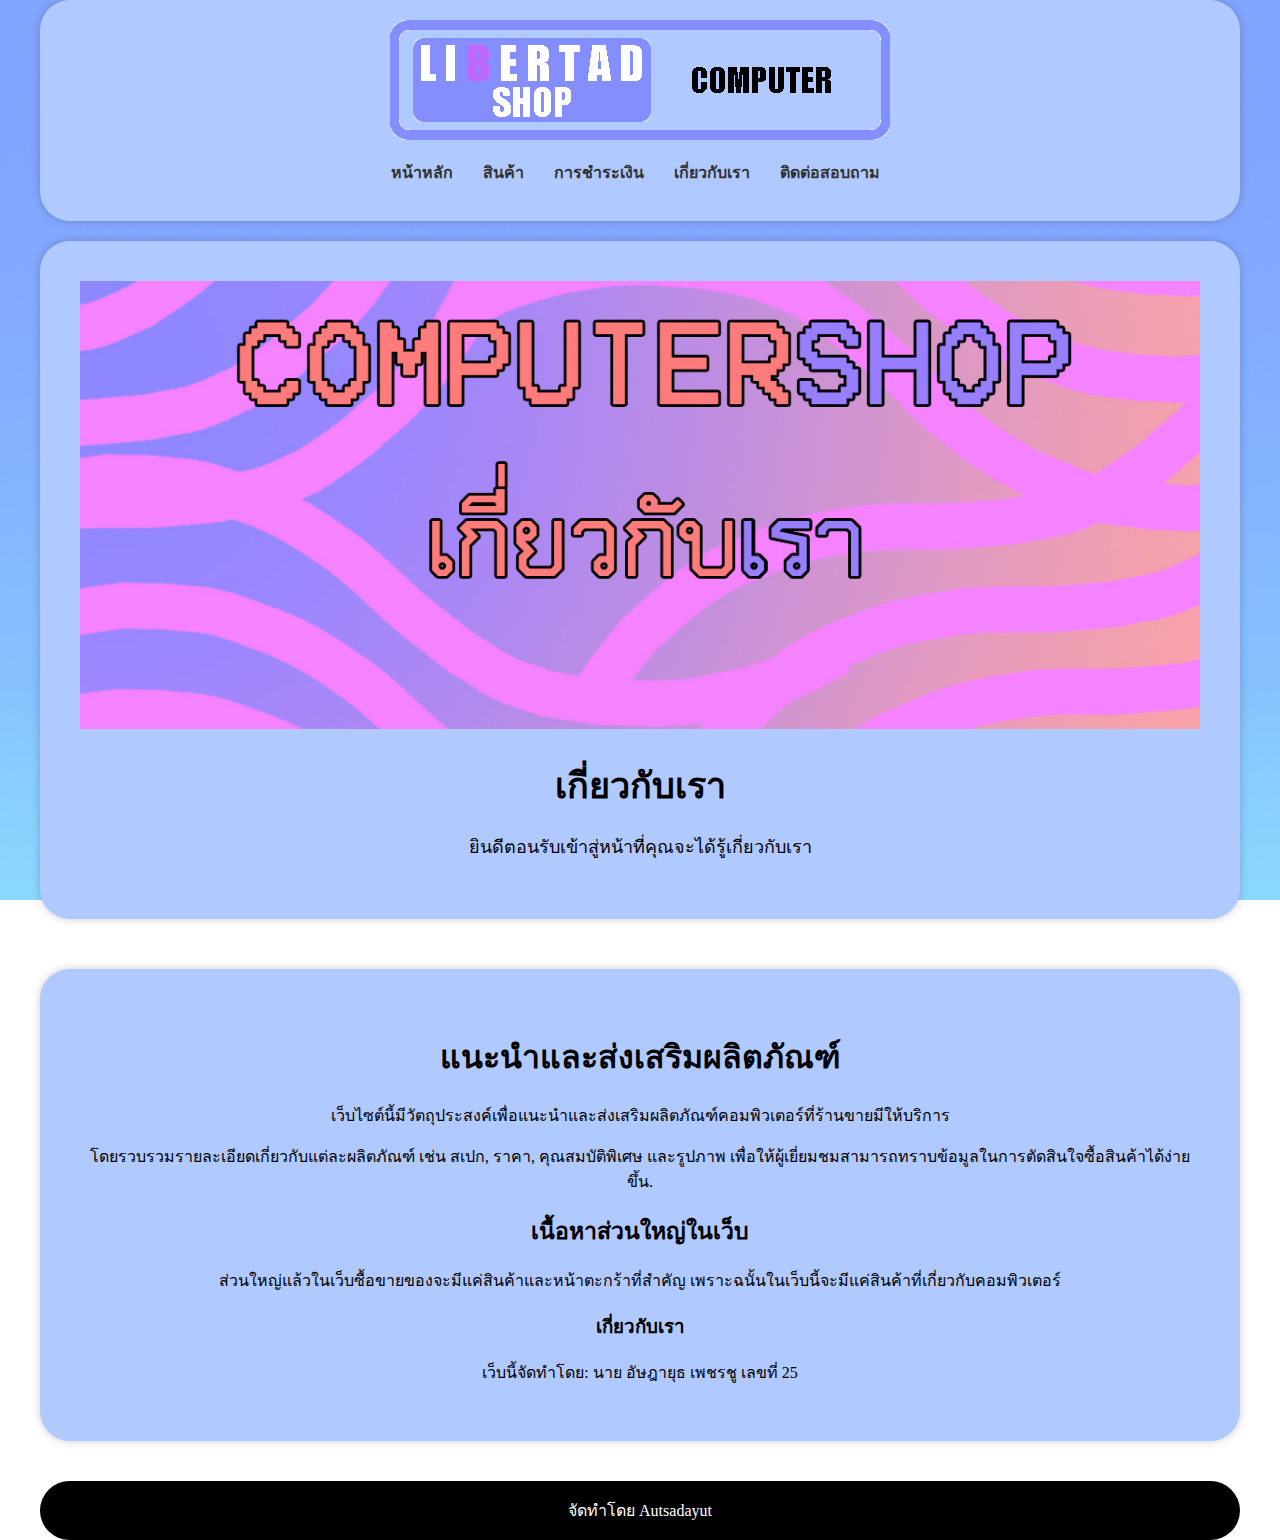
<file: about.html>
<!DOCTYPE html>
<html lang="en">
<head>
    <meta charset="UTF-8">
    <meta name="viewport" content="width=device-width, initial-scale=1.0">
    <link rel="stylesheet" href="css/home/style.css">
    <script src="javascript/home/script.js"></script>
    <title>ComputerShop-about</title>
</head>
<body>
    <div class="container">
        <!-- ส่วนหัว -->
        <header>
            <img href="home.html" src="image/Logo.gif" alt="โลโก้">
            <nav>
                <ul class="menu">
                    <li><a href="home.html">หน้าหลัก</a></li>
                    <li><a href="products.html">สินค้า</a></li>
                    <li><a href="checkout.html">การชำระเงิน</a></li>
                    <li><a href="about.html">เกี่ยวกับเรา</a></li>
                    <li><a href="contact.html">ติดต่อสอบถาม</a></li>
                </ul>
            </nav>
        </header>
        <!-- จบส่วนหัว -->

        <!-- ส่วนbanner -->
        <main>
            <div class="banner">
                <div class="banner-slider">
                    <div class="slide">
                        <img src="image/BannerA.jpg" alt="รูปที่ 1">
                    </div>
                </div>
                <h1>เกี่ยวกับเรา</h1>
                <p>ยินดีตอนรับเข้าสู่หน้าที่คุณจะได้รู้เกี่ยวกับเรา</p>
            </div>
        </main>
        <!-- จบส่วนbanner -->

        <!-- ส่วนเรื่อง -->
        <main class="body">
        	<div>
            	<h1>แนะนำและส่งเสริมผลิตภัณฑ์</h1>
            	<p>เว็บไซต์นี้มีวัตถุประสงค์เพื่อแนะนำและส่งเสริมผลิตภัณฑ์คอมพิวเตอร์ที่ร้านขายมีให้บริการ </p>
            	<p>โดยรวบรวมรายละเอียดเกี่ยวกับแต่ละผลิตภัณฑ์ เช่น สเปก, ราคา, คุณสมบัติพิเศษ และรูปภาพ เพื่อให้ผู้เยี่ยมชมสามารถทราบข้อมูลในการตัดสินใจซื้อสินค้าได้ง่ายขึ้น.</p>
            	</div>
            <div>
            	<h2>เนื้อหาส่วนใหญ่ในเว็บ</h2>
            	<p>ส่วนใหญ่แล้วในเว็บซื้อขายของจะมีแค่สินค้าและหน้าตะกร้าที่สำคัญ เพราะฉนั้นในเว็บนี้จะมีแค่สินค้าที่เกี่ยวกับคอมพิวเตอร์	</p>
            	</div>
            <div>
            	<h3>เกี่ยวกับเรา</h3>
            	<p>เว็บนี้จัดทำโดย: นาย อัษฎายุธ เพชรชู เลขที่ 25</p>
            </div>
        </main>
        <!-- จบส่วนเรื่อง -->

        <!-- ส่วนท้าย -->
        <footer>
            <p>จัดทำโดย Autsadayut</p>
        </footer>
        <!-- จบส่วนท้าย -->
    </div>
</body>
</html>
</file>
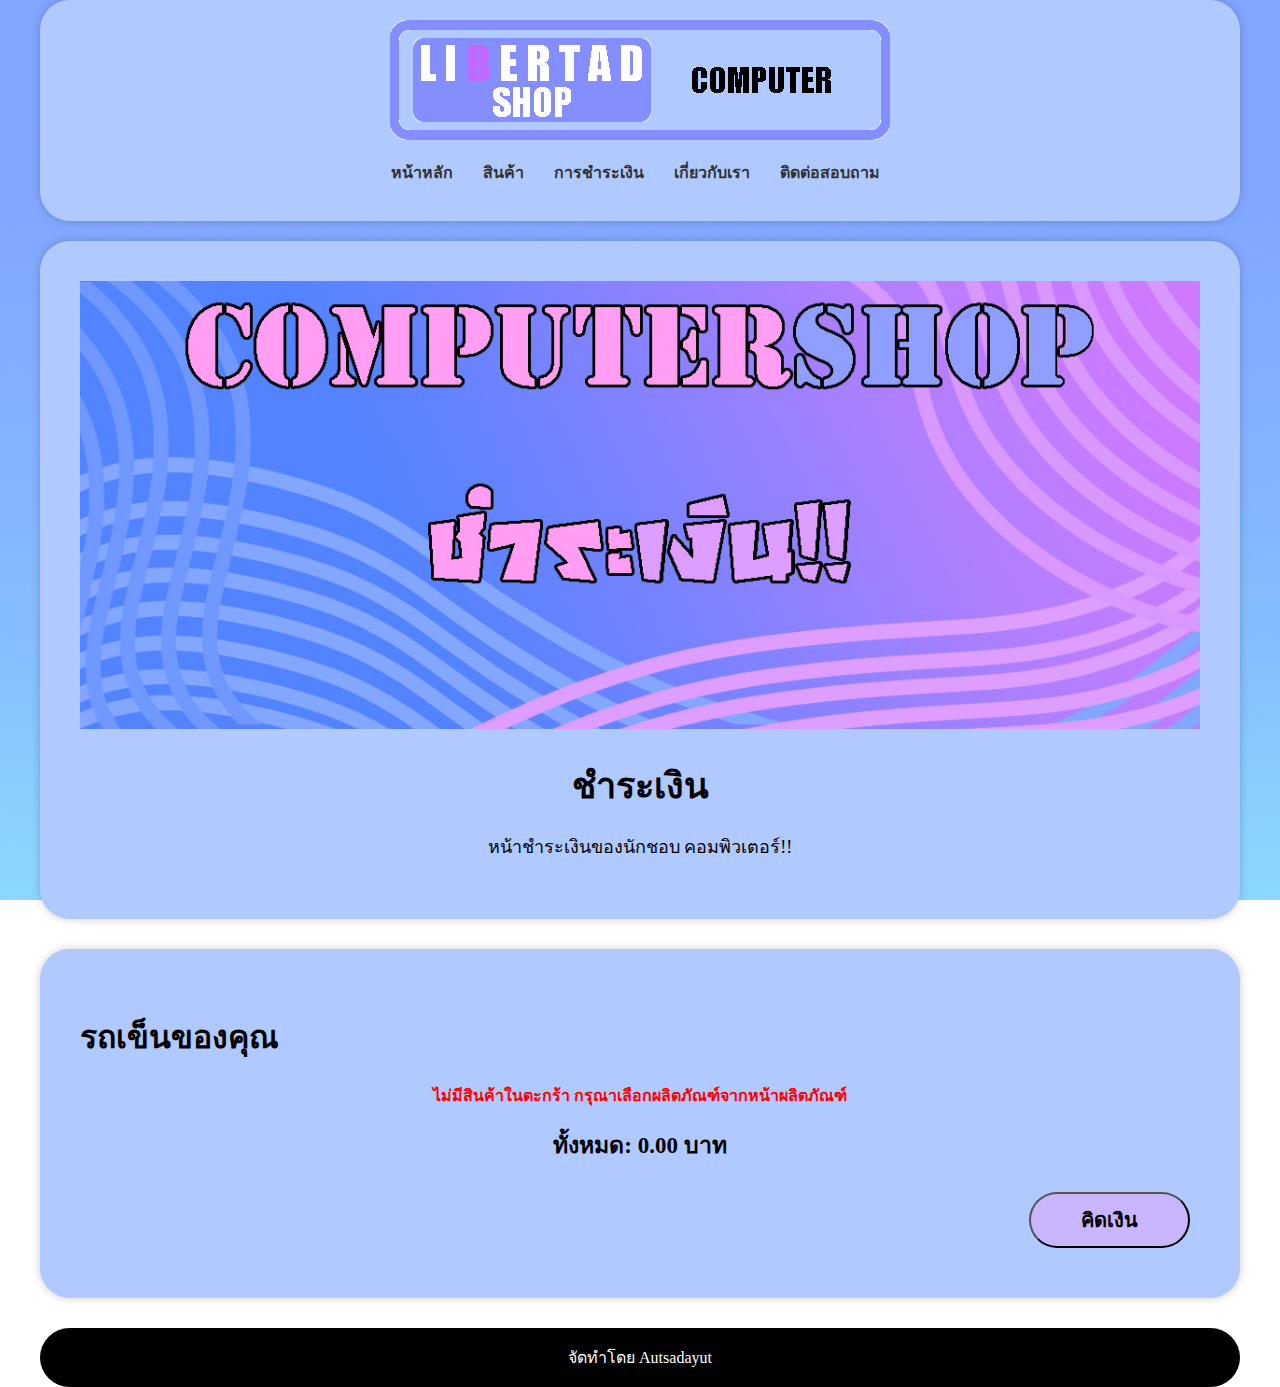
<file: checkout.html>
<!DOCTYPE html>
<html lang="en">
<head>
    <meta charset="UTF-8">
    <meta name="viewport" content="width=device-width, initial-scale=1.0">
    <link rel="stylesheet" href="css/home/style.css">
    <script src="javascript/home/script.js"></script>
    <title>ComputerShop-Checkout</title>
</head>
<body>
    <div class="container">
        <!-- ส่วนหัว -->
        <header>
            <img href="home.html" src="image/Logo.gif" alt="โลโก้">
            <nav>
                <ul class="menu">
                    <li><a href="home.html">หน้าหลัก</a></li>
                    <li><a href="products.html">สินค้า</a></li>
                    <li><a href="checkout.html">การชำระเงิน</a></li>
                    <li><a href="about.html">เกี่ยวกับเรา</a></li>
                    <li><a href="contact.html">ติดต่อสอบถาม</a></li>
                </ul>
            </nav>
        </header>
        <!-- จบส่วนหัว -->

        <!-- ส่วนbanner -->
        <main>
            <div class="banner">
                <div class="banner-slider">
                    <div class="slide">
                        <img src="image/BannerC.jpg" alt="รูปที่ 1">
                    </div>
                </div>
                <h1>ชำระเงิน</h1>
                <p>หน้าชำระเงินของนักชอบ คอมพิวเตอร์!!</p>
            </div>
        </main>
        <!-- จบส่วนbanner -->

        <!-- ส่วนเรื่อง -->
        <main class="main-content">
            <section class="cart-section">
                <h1>รถเข็นของคุณ</h1>
            <div id="cart-items">
            <!-- รายการสินค้าที่ถูกเพิ่มลงในตะกร้าจะปรากฏที่นี่ -->
            <div id="cart-items">
                <!-- รายการสินค้าที่ถูกเพิ่มลงในตะกร้าจะปรากฏที่นี่ -->
            </div>
        <p id="empty-cart-message" style="display: none; text-align: center; font-weight: bold; color: red;">
            ไม่มีสินค้าในตะกร้า กรุณาเลือกผลิตภัณฑ์จากหน้าผลิตภัณฑ์
        </p>
    </section>
    
            <section class="checkout-section">
        <h2>ทั้งหมด: <span class="total-price">0.00 บาท</span></h2>
        <button class="checkout-button">คิดเงิน</button>
    </section>
        </main>
        <!-- จบส่วนเรื่อง -->

        <!-- ส่วนท้าย -->
        <footer>
            <p>จัดทำโดย Autsadayut</p>
        </footer>
        <!-- จบส่วนท้าย -->
    </div>
    <script src="script/localStorage.js"></script>
    <script src="script/checkout.js"></script>
</body>
</html>
</file>
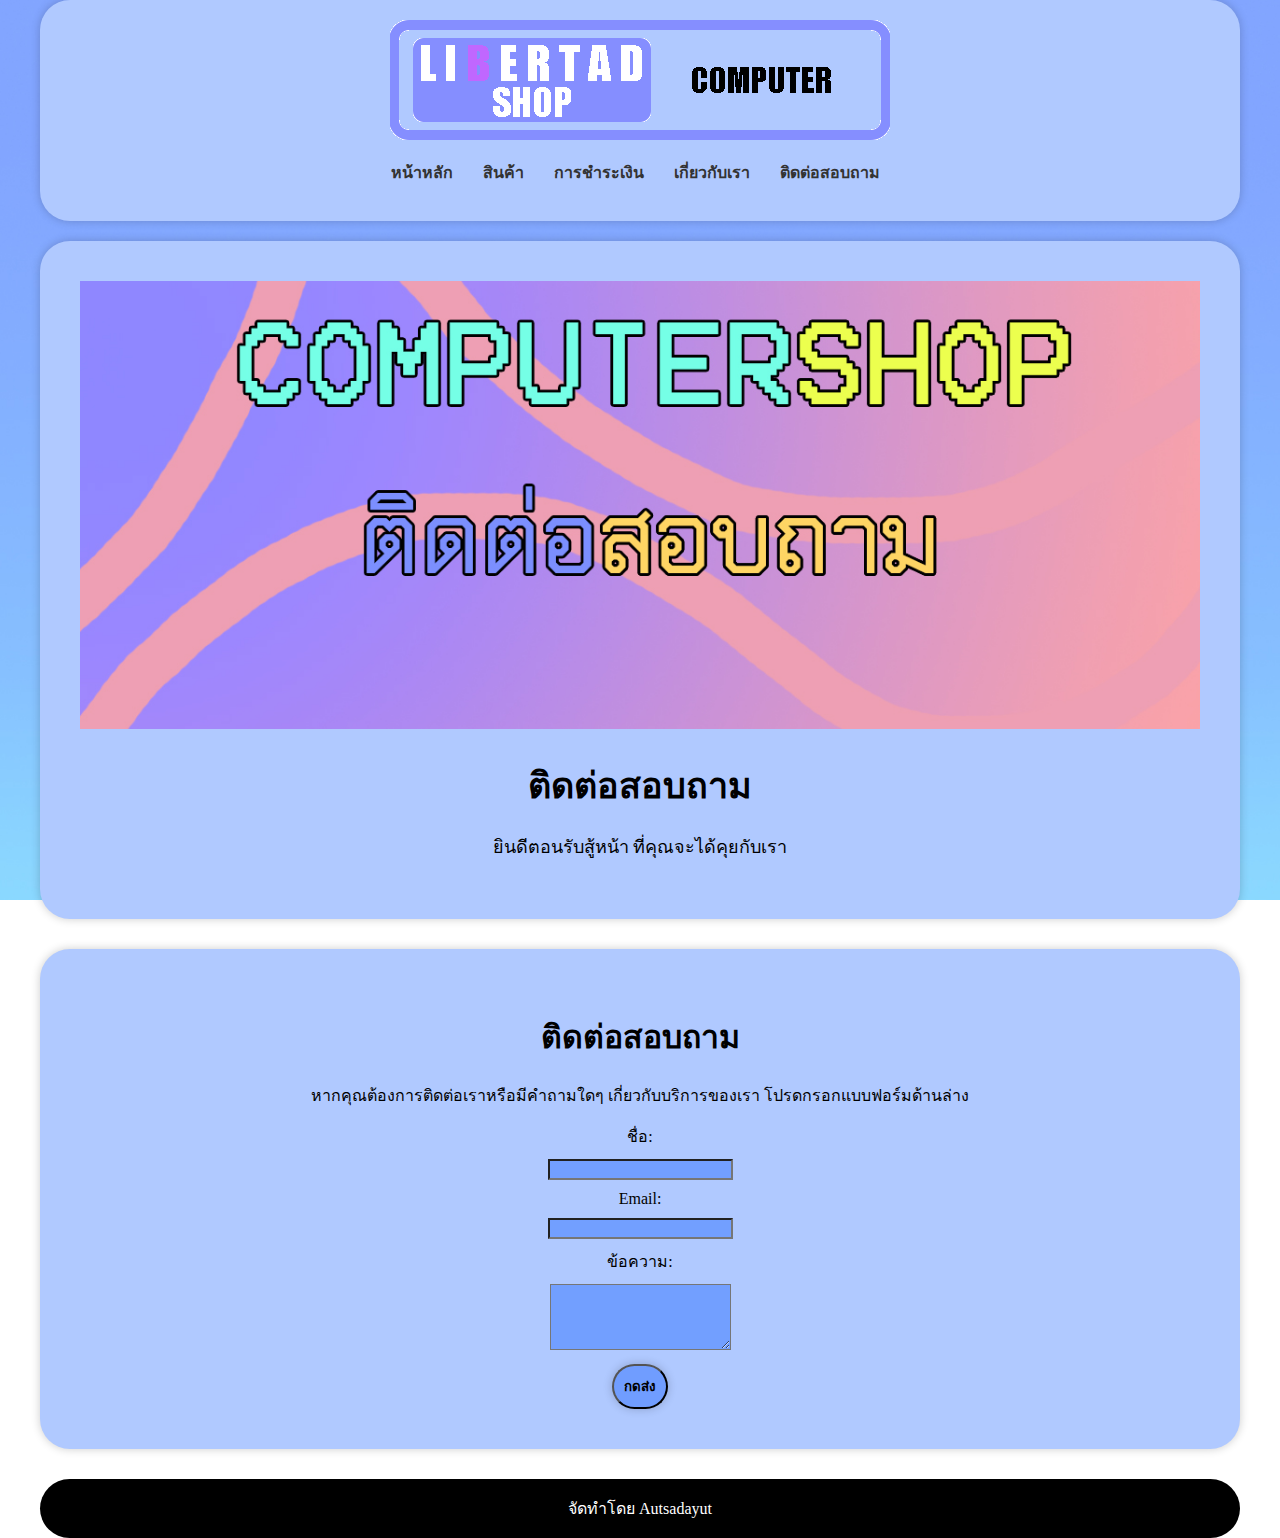
<file: contact.html>
<!DOCTYPE html>
<html lang="en">
<head>
    <meta charset="UTF-8">
    <meta name="viewport" content="width=device-width, initial-scale=1.0">
    <link rel="stylesheet" href="css/home/style.css">
    <script src="javascript/home/script.js"></script>
    <title>ComputerShop-Contact</title>
</head>
<body>
    <div class="container">
        <!-- ส่วนหัว -->
        <header>
            <img href="home.html" src="image/Logo.gif" alt="โลโก้">
            <nav>
                <ul class="menu">
                    <li><a href="home.html">หน้าหลัก</a></li>
                    <li><a href="products.html">สินค้า</a></li>
                    <li><a href="checkout.html">การชำระเงิน</a></li>
                    <li><a href="about.html">เกี่ยวกับเรา</a></li>
                    <li><a href="contact.html">ติดต่อสอบถาม</a></li>
                </ul>
            </nav>
        </header>
        <!-- จบส่วนหัว -->

        <!-- ส่วนbanner -->
        <main>
            <div class="banner">
                <div class="banner-slider">
                    <div class="slide">
                        <img src="image/BannerCN.jpg" alt="รูปที่ 1">
                    </div>
                </div>
                <h1>ติดต่อสอบถาม</h1>
                <p>ยินดีตอนรับสู้หน้า ที่คุณจะได้คุยกับเรา</p>
            </div>
        </main>
        <!-- จบส่วนbanner -->

        <!-- ส่วนเรื่อง -->
 		<main class="main-content">
            <section class="contact-section">
                <h1>ติดต่อสอบถาม</h1>
                <p>หากคุณต้องการติดต่อเราหรือมีคำถามใดๆ เกี่ยวกับบริการของเรา โปรดกรอกแบบฟอร์มด้านล่าง</p>
                <form class="contact-form">
    				<label for="name">ชื่อ:</label><br>
    				<input type="text" id="name" name="name" required><br>
    
    				<label for="email">Email:</label><br>
    				<input type="email" id="email" name="email" required><br>
    
   					<label for="message">ข้อความ:</label><br>
    				<textarea id="message" name="message" rows="4" required></textarea><br>
    
    				<button class="content" type="submit">กดส่ง</button>
				</form>
            </section>
        </main>
        <!-- จบส่วนเรื่อง -->

        <!-- ส่วนท้าย -->
        <footer>
            <p>จัดทำโดย Autsadayut</p>
        </footer>
        <!-- จบส่วนท้าย -->
    </div>
</body>
</html>
</file>
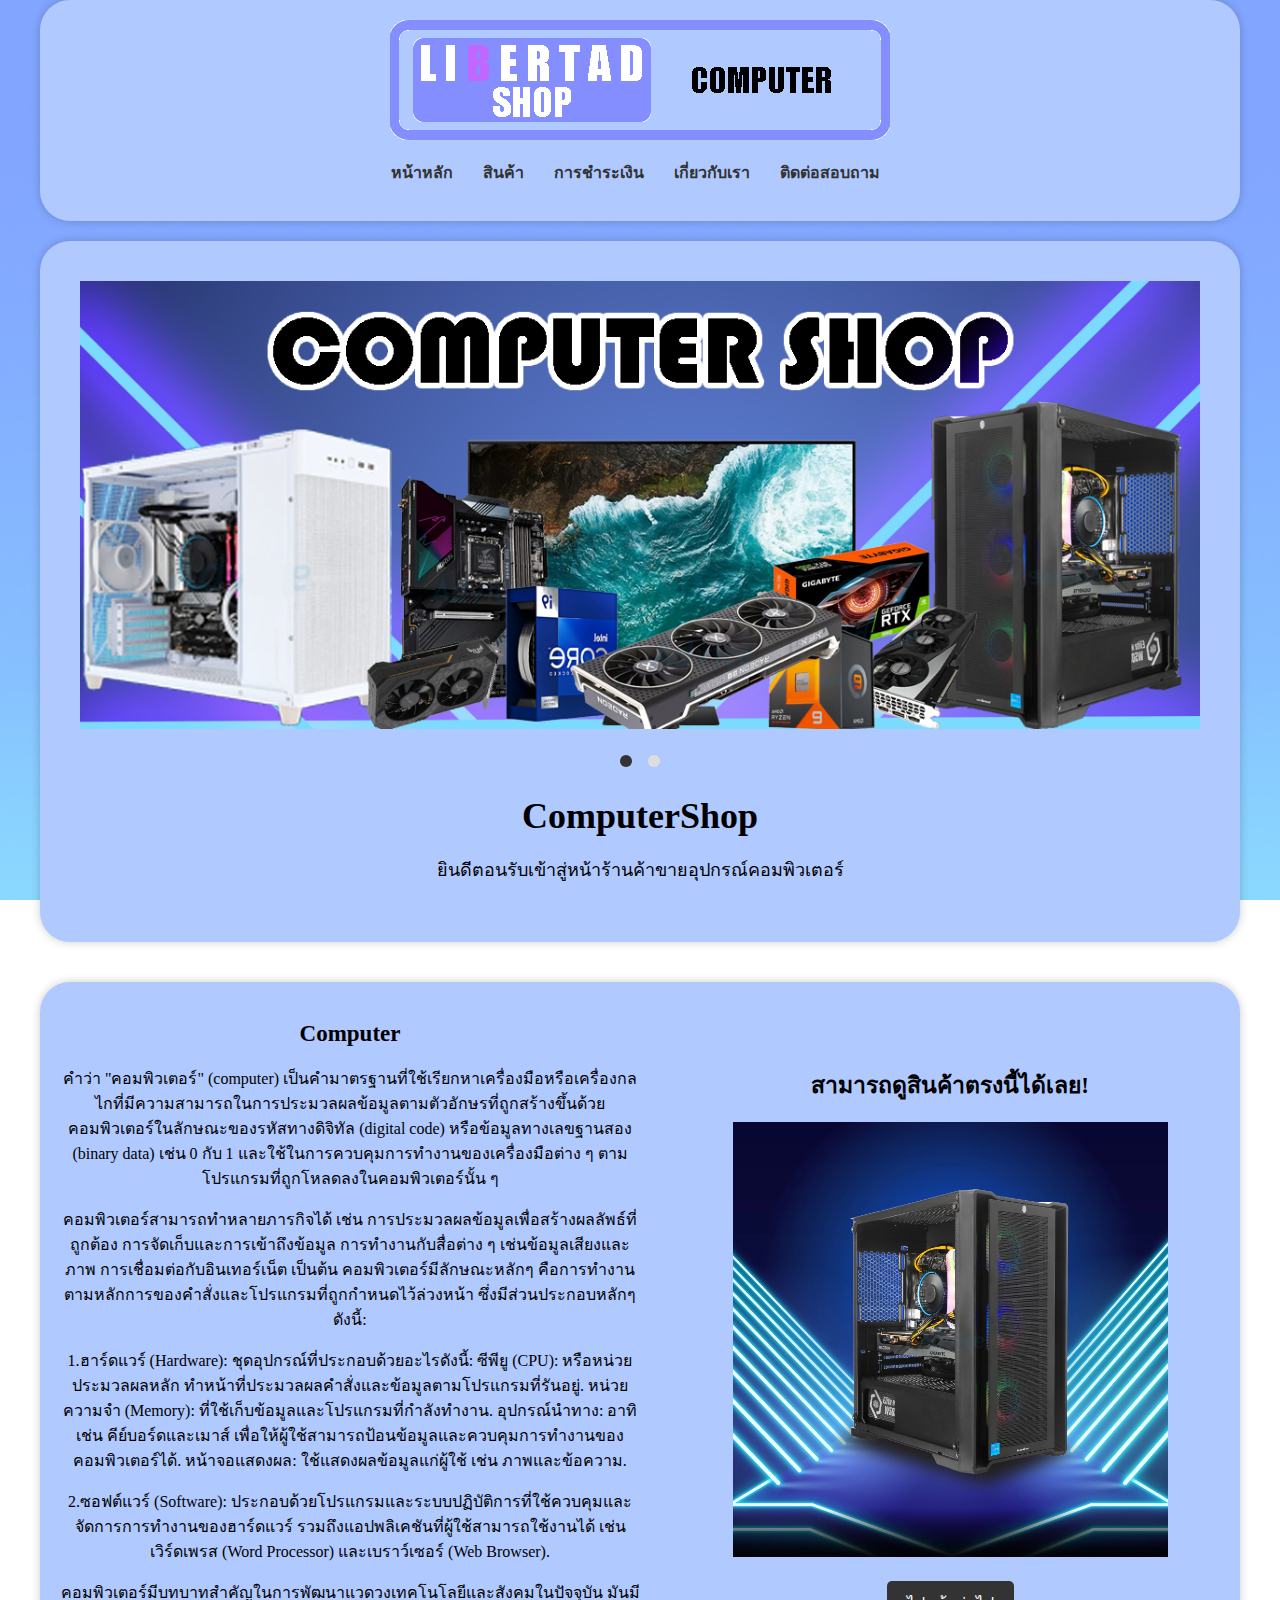
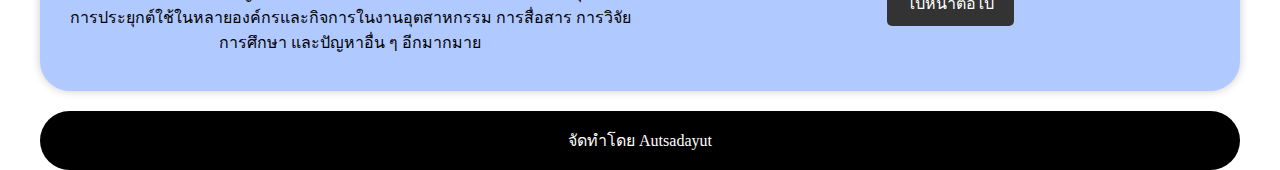
<file: home.html>
<!DOCTYPE html>
<html lang="en">
<head>
    <meta charset="UTF-8">
    <meta name="viewport" content="width=device-width, initial-scale=1.0">
    <link rel="stylesheet" href="css/home/style.css">
    <script src="javascript/home/script.js"></script>
    <title>ComputerShop-Home</title>
</head>
<body>
    <div class="container">
        <!-- ส่วนหัว -->
        <header>
            <img href="home.html" src="image/Logo.gif" alt="โลโก้">
            <nav>
                <ul class="menu">
                    <li><a href="home.html">หน้าหลัก</a></li>
                    <li><a href="products.html">สินค้า</a></li>
                    <li><a href="checkout.html">การชำระเงิน</a></li>
                    <li><a href="about.html">เกี่ยวกับเรา</a></li>
                    <li><a href="contact.html">ติดต่อสอบถาม</a></li>
                </ul>
            </nav>
        </header>
        <!-- จบส่วนหัว -->

        <!-- ส่วนbanner -->
        <main>
            <div class="banner">
                <div class="banner-slider">
                    <div class="slide">
                        <img src="image/Banner.png" alt="รูปที่ 1">
                    </div>
                    <div class="slide">
                        <img src="image/Banner2.jpg" alt="รูปที่ 2">
                    </div>
                </div>
                <div class="banner-dots">
                    <span class="dot"></span>
                    <span class="dot"></span>
                </div>
                <h1>ComputerShop</h1>
                <p>ยินดีตอนรับเข้าสู่หน้าร้านค้าขายอุปกรณ์คอมพิวเตอร์</p>
            </div>
        </main>
        <!-- จบส่วนbanner -->

        <!-- ส่วนเรื่อง -->
        <main>
            <div class="content">
                <div class="text-section">
                    <h2>Computer</h2>
                    <p>คำว่า "คอมพิวเตอร์" (computer) เป็นคำมาตรฐานที่ใช้เรียกหาเครื่องมือหรือเครื่องกลไกที่มีความสามารถในการประมวลผลข้อมูลตามตัวอักษรที่ถูกสร้างขึ้นด้วยคอมพิวเตอร์ในลักษณะของรหัสทางดิจิทัล (digital code) หรือข้อมูลทางเลขฐานสอง (binary data) เช่น 0 กับ 1 และใช้ในการควบคุมการทำงานของเครื่องมือต่าง ๆ ตามโปรแกรมที่ถูกโหลดลงในคอมพิวเตอร์นั้น ๆ</p>
                    <p>คอมพิวเตอร์สามารถทำหลายภารกิจได้ เช่น การประมวลผลข้อมูลเพื่อสร้างผลลัพธ์ที่ถูกต้อง การจัดเก็บและการเข้าถึงข้อมูล การทำงานกับสื่อต่าง ๆ เช่นข้อมูลเสียงและภาพ การเชื่อมต่อกับอินเทอร์เน็ต เป็นต้น คอมพิวเตอร์มีลักษณะหลักๆ คือการทำงานตามหลักการของคำสั่งและโปรแกรมที่ถูกกำหนดไว้ล่วงหน้า ซึ่งมีส่วนประกอบหลักๆ ดังนี้:</p>
                    <p>1.ฮาร์ดแวร์ (Hardware): ชุดอุปกรณ์ที่ประกอบด้วยอะไรดังนี้:

                        ซีพียู (CPU): หรือหน่วยประมวลผลหลัก ทำหน้าที่ประมวลผลคำสั่งและข้อมูลตามโปรแกรมที่รันอยู่.
                        
                        หน่วยความจำ (Memory): ที่ใช้เก็บข้อมูลและโปรแกรมที่กำลังทำงาน.
                        
                        อุปกรณ์นำทาง: อาทิเช่น คีย์บอร์ดและเมาส์ เพื่อให้ผู้ใช้สามารถป้อนข้อมูลและควบคุมการทำงานของคอมพิวเตอร์ได้.
                        
                        หน้าจอแสดงผล: ใช้แสดงผลข้อมูลแก่ผู้ใช้ เช่น ภาพและข้อความ.</p>
                    <p>2.ซอฟต์แวร์ (Software): ประกอบด้วยโปรแกรมและระบบปฏิบัติการที่ใช้ควบคุมและจัดการการทำงานของฮาร์ดแวร์ รวมถึงแอปพลิเคชันที่ผู้ใช้สามารถใช้งานได้ เช่น เวิร์ดเพรส (Word Processor) และเบราว์เซอร์ (Web Browser).</p>
                    <p>คอมพิวเตอร์มีบทบาทสำคัญในการพัฒนาแวดวงเทคโนโลยีและสังคมในปัจจุบัน มันมีการประยุกต์ใช้ในหลายองค์กรและกิจการในงานอุตสาหกรรม การสื่อสาร การวิจัย การศึกษา และปัญหาอื่น ๆ อีกมากมาย</p>
                </div>
                <div class="image-section">
                    <h2>สามารถดูสินค้าตรงนี้ได้เลย!</h2>
                    <img src="image/set1.png" alt="รูปของคุณ" width="75%">
                    <div class="next-button"><a href="products.html">ไปหน้าต่อไป</a></div>
                </div>
            </div>
        </main>
        <!-- จบส่วนเรื่อง -->

        <!-- ส่วนท้าย -->
        <footer>
            <p>จัดทำโดย Autsadayut</p>
        </footer>
        <!-- จบส่วนท้าย -->
    </div>
</body>
</html>
</file>
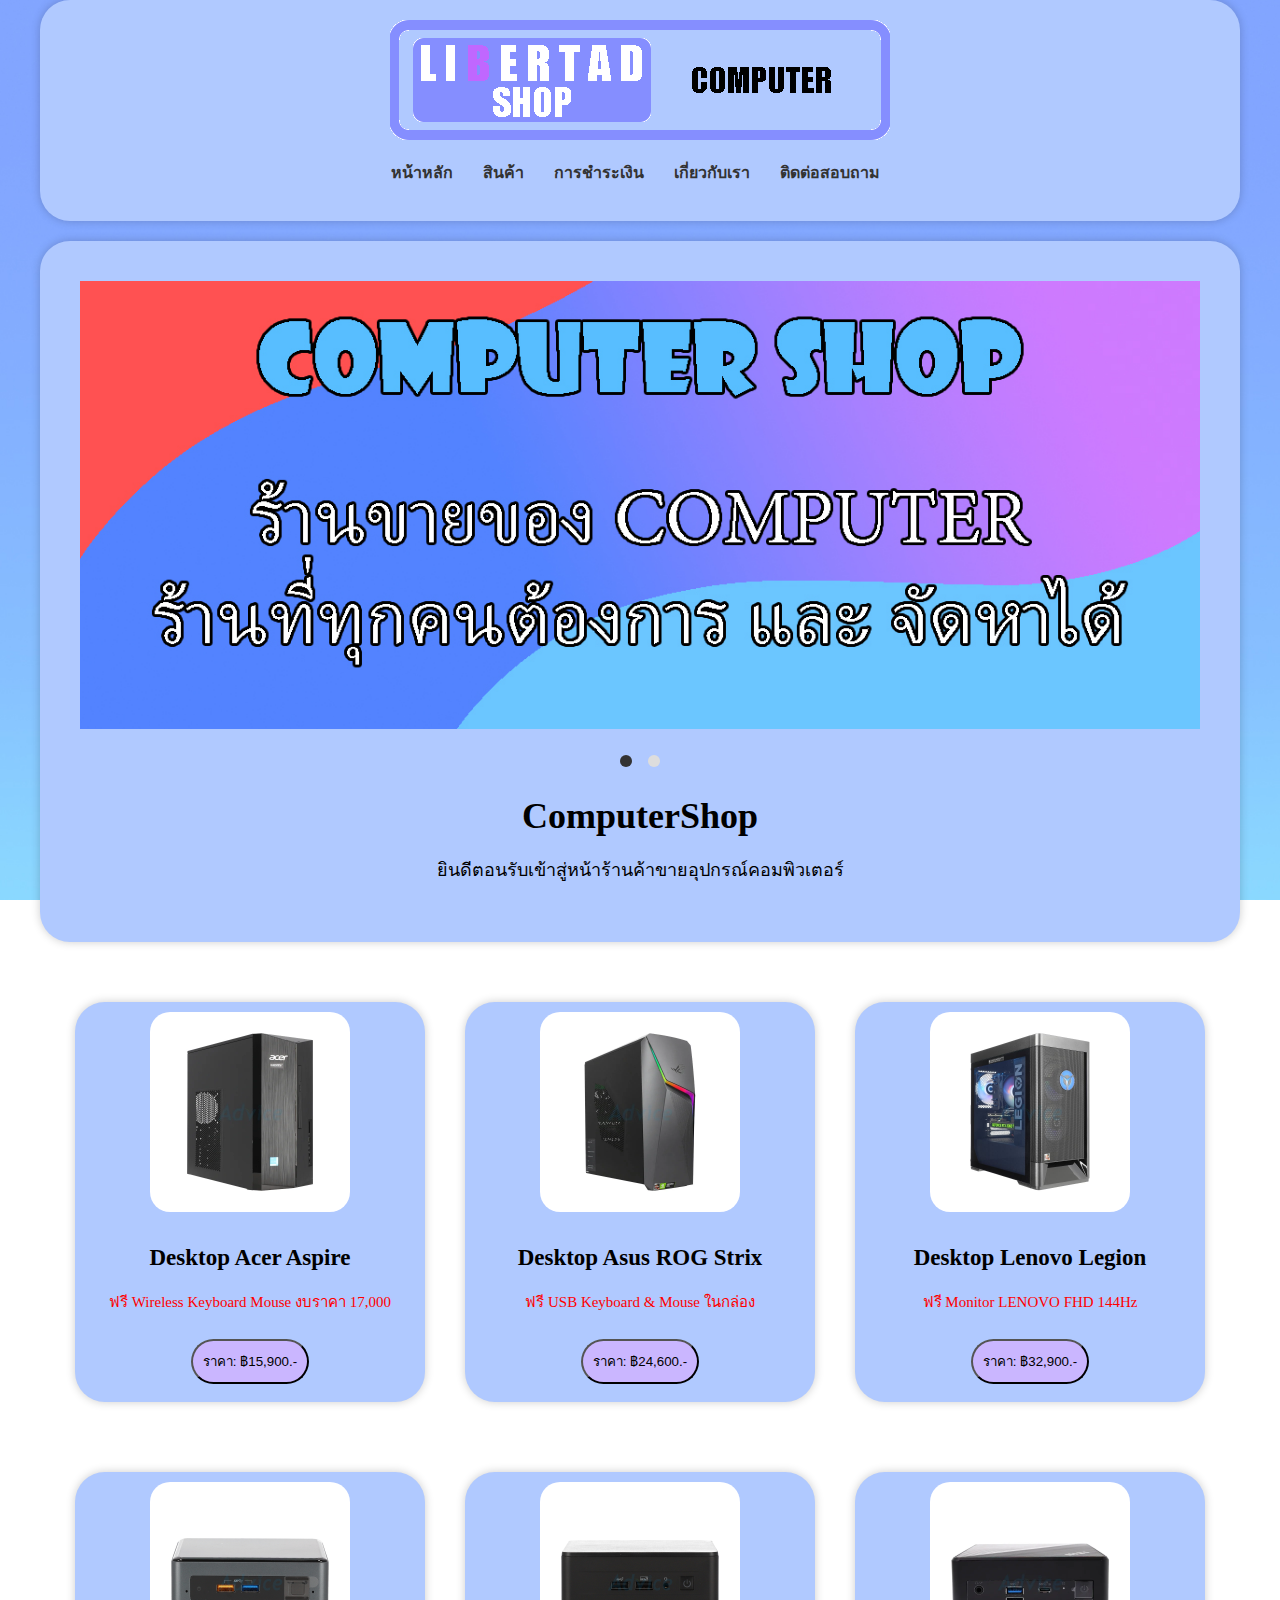
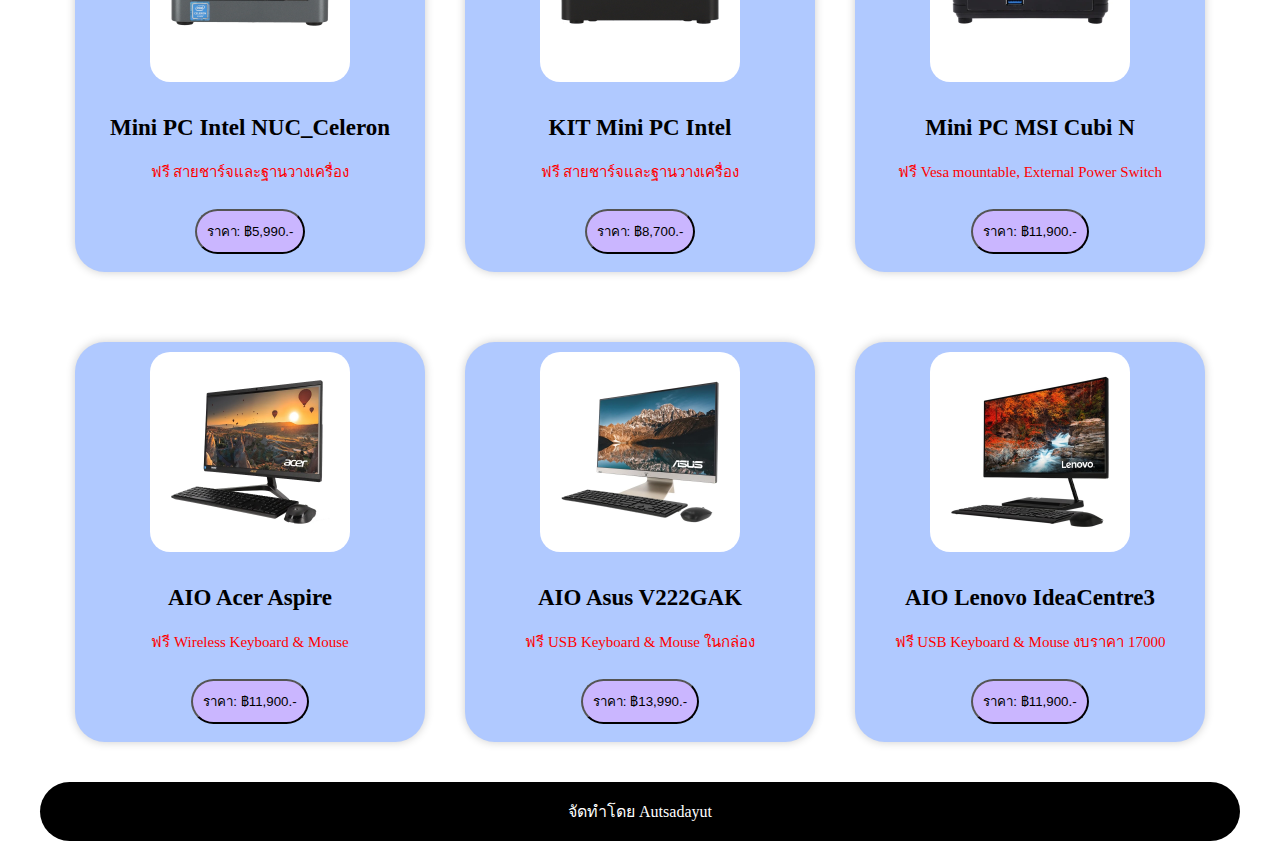
<file: products.html>
<!DOCTYPE html>
<html lang="en">
<head>
    <meta charset="UTF-8">
    <meta name="viewport" content="width=device-width, initial-scale=1.0">
    <link rel="stylesheet" href="css/home/style.css">
    <script src="javascript/home/script.js"></script>
    <title>ComputerShop-Products</title>
</head>
<body>
    <div class="container">
        <!-- ส่วนหัว -->
        <header>
            <img href="home.html" src="image/Logo.gif" alt="โลโก้">
            <nav>
                <ul class="menu">
                    <li><a href="home.html">หน้าหลัก</a></li>
                    <li><a href="products.html">สินค้า</a></li>
                    <li><a href="checkout.html">การชำระเงิน</a></li>
                    <li><a href="about.html">เกี่ยวกับเรา</a></li>
                    <li><a href="contact.html">ติดต่อสอบถาม</a></li>
                </ul>
            </nav>
        </header>
        <!-- จบส่วนหัว -->

        <!-- ส่วนbanner -->
        <main>
            <div class="banner">
                <div class="banner-slider">
                    <div class="slide">
                        <img src="image/Banner2.jpg" alt="รูปที่ 1">
                    </div>
                    <div class="slide">
                        <img src="image/bannerOder1.jpg" alt="รูปที่ 2">
                    </div>
                </div>
                <div class="banner-dots">
                    <span class="dot"></span>
                    <span class="dot"></span>
                </div>
                <h1>ComputerShop</h1>
                <p>ยินดีตอนรับเข้าสู่หน้าร้านค้าขายอุปกรณ์คอมพิวเตอร์</p>
            </div>
        </main>
        <!-- จบส่วนbanner -->

<!-- ส่วนสินค้า -->
<main>
    <div class="product-container">
        <!-- Row 1 -->
        <div class="product-row" style="align-items: center; justify-content: center;">
            <!-- Product 1 -->
            <a href="checkout.html" style="text-decoration: none;">
                <div class="product" style="width: 350px;height: 400px;">
                    <div class="image-slider">
                        <img src="image/Set1/Set1_1.jpg" alt="Product 1 - Image 1">
                    </div>
                    <h2>Desktop Acer Aspire</h2>
                    <p>ฟรี Wireless Keyboard Mouse งบราคา 17,000</p>
                    <button class="price-button" onclick="goToCheckout(1000)">ราคา: ฿15,900.-</button>
                </div>
            </a>
            <!-- Product 2 -->
            <a href="checkout.html" style="text-decoration: none;">
                <div class="product" style="width: 350px;height: 400px;">
                    <div class="image-slider">
                        <img src="image/Set2/Set2_1.png" alt="Product 2 - Image 1">
                </div>
                    <h2>Desktop Asus ROG Strix</h2>
                    <p>ฟรี USB Keyboard & Mouse ในกล่อง</p>
                    <button class="price-button" onclick="goToCheckout(1500)">ราคา: ฿24,600.-</button>
                </div>
            </a>    
            <!-- Product 3 -->
            <a href="checkout.html" style="text-decoration: none;">
                <div class="product" style="width: 350px;height: 400px;">
                    <div class="image-slider">
                        <img src="image/Set3/Set3_1.png" alt="Product 3 - Image 1">
                </div>
                    <h2>Desktop Lenovo Legion</h2>
                    <p>ฟรี Monitor LENOVO FHD 144Hz</p>
                    <button class="price-button" onclick="goToCheckout(2000)">ราคา: ฿32,900.-</button>
                </div>
            </a>    
        </div>
        <!-- Row 2 -->
        <div class="product-row" style="align-items: center; justify-content: center;">
            <!-- Product 4 -->
            <a href="checkout.html" style="text-decoration: none;">  
                <div class="product" style="width: 350px;height: 400px;">
                    <div class="image-slider">
                        <img src="image/Set4/4_1.png" alt="Product 4 - Image 1">
                </div>
                    <h2>Mini PC Intel NUC_Celeron</h2>
                    <p>ฟรี สายชาร์จและฐานวางเครื่อง</p>
                    <button class="price-button" onclick="goToCheckout(1200)">ราคา: ฿5,990.-</button>
                </div>
            </a> 
            <!-- Product 5 -->
            <a href="checkout.html" style="text-decoration: none;"> 
                <div class="product" style="width: 350px;height: 400px;">
                    <div class="image-slider">
                        <img src="image/Set5/5_1.jpg" alt="Product 5 - Image 1">
                </div>
                    <h2>KIT Mini PC Intel</h2>
                    <p>ฟรี สายชาร์จและฐานวางเครื่อง</p>
                    <button class="price-button" onclick="goToCheckout(1800)">ราคา: ฿8,700.-</button>
                </div>
            </a>
            <!-- Product 6 -->
            <a href="checkout.html" style="text-decoration: none;">
                <div class="product" style="width: 350px;height: 400px;">
                    <div class="image-slider">
                        <img src="image/Set6/6_1.png" alt="Product 6 - Image 1">
                </div>
                    <h2>Mini PC MSI Cubi N</h2>
                    <p>ฟรี Vesa mountable, External Power Switch</p>
                    <button class="price-button" onclick="goToCheckout(2200)">ราคา: ฿11,900.-</button>
                </div>
            </a>    
        </div>
        <!-- Row 3 -->
        <div class="product-row" style="align-items: center; justify-content: center;">
            <!-- Product 7 -->
            <a href="checkout.html" style="text-decoration: none;">
                <div class="product" style="width: 350px;height: 400px;">
                    <div class="image-slider">
                        <img src="image/Set7/7_1.png" alt="Product 7 - Image 1">
                </div>
                    <h2>AIO Acer Aspire </h2>
                    <p>ฟรี Wireless Keyboard & Mouse</p>
                    <button class="price-button" onclick="goToCheckout(1400)">ราคา: ฿11,900.-</button>
                </div>
            </a>    
            <!-- Product 8 -->
            <a href="checkout.html" style="text-decoration: none;">
                <div class="product" style="width: 350px;height: 400px;">
                    <div class="image-slider">
                        <img src="image/Set8/8_1.png" alt="Product 8 - Image 1">
                </div>
                    <h2>AIO Asus V222GAK</h2>
                    <p>ฟรี USB Keyboard & Mouse ในกล่อง</p>
                    <button button class="price-button" onclick="goToCheckout(1600)">ราคา: ฿13,990.-</button>
                </div>
            </a>    
            <!-- Product 9 -->
            <a href="checkout.html" style="text-decoration: none;">
                <div class="product" style="width: 350px;height: 400px;">
                    <div class="image-slider">
                        <img src="image/Set9/9_1.png" alt="Product 9 - Image 1">
                </div>
                    <h2>AIO Lenovo IdeaCentre3 </h2>
                    <p>ฟรี USB Keyboard & Mouse งบราคา 17000</p>
                    <button class="price-button" onclick="goToCheckout(1200)">ราคา: ฿11,900.-</button>
                </div>
            </a>    
        </div>
    </div>
</main>
<!-- จบส่วนสินค้า -->
        <!-- ส่วนท้าย -->
        <footer>
            <p>จัดทำโดย Autsadayut</p>
        </footer>
        <!-- จบส่วนท้าย -->
    </div>
    <script src="script/cart.js"></script>
</body>
</html>
</file>
<file: css/home/style.css>
/* CSS ปกติ */
html {
    height: 100%;
}

body {
    display: flex;
    flex-direction: column;
    min-height: 100vh;
    margin: 0;
    background-image: url('image/backgroud.jpg');
    background-repeat: no-repeat;
    background-size: cover; /* ทำให้รูปพื้นหลังครอบทั้งหน้า */
    background-attachment: fixed; /* ทำให้รูปพื้นหลังไม่เลื่อนเมื่อเลื่อนหน้าเว็บ */
    /* เพิ่มสีพื้นหลังสำรองถ้ารูปไม่สามารถโหลดหรือมีพื้นที่ว่าง */
    /* background: linear-gradient(180deg, rgb(131, 167, 255) 0%, rgb(169.39, 155.46, 255) 100%); */
}

.fixed {
    position: fixed;
    top: 0;
    left: 0;
    width: 100%;
    background-color: #b0c9ff;
    box-shadow: 0 0 10px rgba(0, 0, 0, 0.2);
}

.container {
    max-width: 1200px;
    margin: 0 auto;
}

header {
    text-align: center;
    padding: 20px 0;
    background-color: #b0c9ff;
    border-radius: 30px;
    box-shadow: 0 0 10px rgba(0, 0, 0, 0.2);
}

header img {
    max-width: 100%;
}

nav {
    display: flex;
    align-items: center;
    justify-content: center;
}

.menu {
    list-style: none;
    padding: 0;
    display: flex;
    justify-content: center;
}

.menu li {
    margin-left: 10px;
    text-align: center;
    display: inline-block;
}

nav ul {
    list-style-type: none;
    padding: 0;
}

nav ul li {
    display: inline;
    margin-right: 20px;
}

nav ul li a {
    text-decoration: none;
    color: #333;
    font-weight: bold;
}

main {
    text-align: center;
    padding: 20px 0;
    flex-grow: 1;
}

.banner {
    background-color: #b0c9ff;
    padding: 40px;
    border-radius: 30px;
    box-shadow: 0 0 10px rgba(0, 0, 0, 0.2);
    overflow: hidden;
}

.banner-slider {
    display: flex;
    width: 200%;
}

.slide {
    flex: 0 0 50%;
}

.slide img {
    width: 100%;
    height: auto;
}

.banner-slider img {
    width: 100%;
    height: auto;
}

.banner h1 {
    font-size: 36px;
    margin-bottom: 10px;
}

.banner p {
    font-size: 18px;
}

.banner-dots {
    text-align: center;
    margin-top: 20px;
}

.dot {
    width: 12px;
    height: 12px;
    background-color: #ddd;
    border-radius: 50%;
    display: inline-block;
    margin: 0 6px;
    cursor: pointer;
    transition: background-color 0.3s ease;
}

.dot.active {
    background-color: #333;
}

.content {
    display: flex;
    justify-content: space-between;
    align-items: center;
    background-color: #b0c9ff;
    border-radius: 30px;
    box-shadow: 0 0 10px rgba(0, 0, 0, 0.2);
}

.text-section {
    flex: 1;
    padding: 20px;
}

.image-section {
    flex: 1;
    text-align: center;
}

.image-section img {
    max-width: 100%;
    height: auto;
}

.next-button {
    text-align: center;
    margin-top: 20px;
}

.next-button a {
    display: inline-block;
    padding: 10px 20px;
    background-color: #333;
    color: white;
    text-decoration: none;
    border-radius: 5px;
}

footer {
    background-color: black;
    color: white;
    text-align: center;
    padding: 1px;
    border-radius: 30px;
}

@media (max-width: 768px) {
    .content {
        flex-direction: column;
        text-align: center;
    }

    .text-section {
        order: 1;
        margin-top: 20px;
    }

    .image-section {
        order: 2;
    }
}

/* CSS สำหรับสินค้า */
.product-container {
    display: grid;
    /* grid-template-columns: 1fr 1fr 1fr; */
    gap: 30px; /* ระยะห่างระหว่างสินค้า */
}

.product-row {
    display: flex;
    flex-wrap: wrap;
    justify-content: space-between;
}

.product {
    width: calc(33.33% - 10px); /* คำนวณขนาดของสินค้าแต่ละชิ้น */
    margin-bottom: 20px; /* ระยะห่างด้านล่างของสินค้า */
    background-color: #b0c9ff;
    /* padding: 0px; */
    border-radius: 30px;
    box-shadow: 0 0 10px rgba(0, 0, 0, 0.2);
    overflow: hidden;
    margin: 20px;
}
.product a {
    text-decoration: none; /* เอาเส้นใต้หายไป */
    color: inherit; /* ใช้สีของเนื้อหาภายใน */
    cursor: pointer; /* เปลี่ยนเคอร์เซอร์เป็นรูปแบบที่ใช้งานได้ */
}

.product a:hover {
    text-decoration: underline; /* เมื่อโฮเวอร์ของเคอร์เซอร์, เอาเส้นใต้เส้นใต้กลับมา */
}

/* ปุ่มราคาแบบแนวนอน */
.price-button {
    /* display: block; */
    margin: 10px; /* ระยะห่างด้านบนของปุ่มราคา */
    padding: 10px;
    border-radius: 30px;
    background-color: #d2b0ffc5;
}
.image-slider img {
    width: 200px; /* ปรับความกว้าง */
    height: auto; /* ปรับความสูง */
    padding: 10px;
    border-radius: 30px;
}
.product-container p {
    color: red;
    font-size: 15px;
    padding: 0px 30px;
}
h2 {
    font-size: 23px;
    color: #000;
}
/* หน้าcheckout */
main.main-content {
    background-color: #b0c9ff;
    padding: 40px;
    border-radius: 30px;
    box-shadow: 0 0 10px rgba(0, 0, 0, 0.2);
    overflow: hidden;
    margin: 10px 0px 30px 0px;
}
.cart-section h1 {
    display: flex;
}
button.checkout-button {
    margin: 10px;
    padding: 10px 50px 10px 50px;
    border-radius: 30px;
    background-color: #d2b0ffc5;
    float: right;
    font-size: 20px;
    font-weight: bold;
}
/* หน้าabout */
main.body {
    background-color: #b0c9ff;
    padding: 40px;
    border-radius: 30px;
    box-shadow: 0 0 10px rgb(0 0 0 / 20%);
    overflow: hidden;
    margin: 30px 0px 40px 0px;
}
/* หน้าcontact */
button.content {
	display: initial;
    background-color: #709dff;
    border-radius: 30px;
    box-shadow: 0 0 10px rgb(0 0 0 / 20%);
	padding: 10px;
	font-weight: bold;
}
textarea#message {
    margin: 10px;
}
input#name {
    background-color: #729fff;
    margin: 10px;
}
input#email {
    background-color: #729fff;
    margin: 10px;
}
textarea#message{
    background-color: #729fff;
    margin: 10px;
}
</file>
